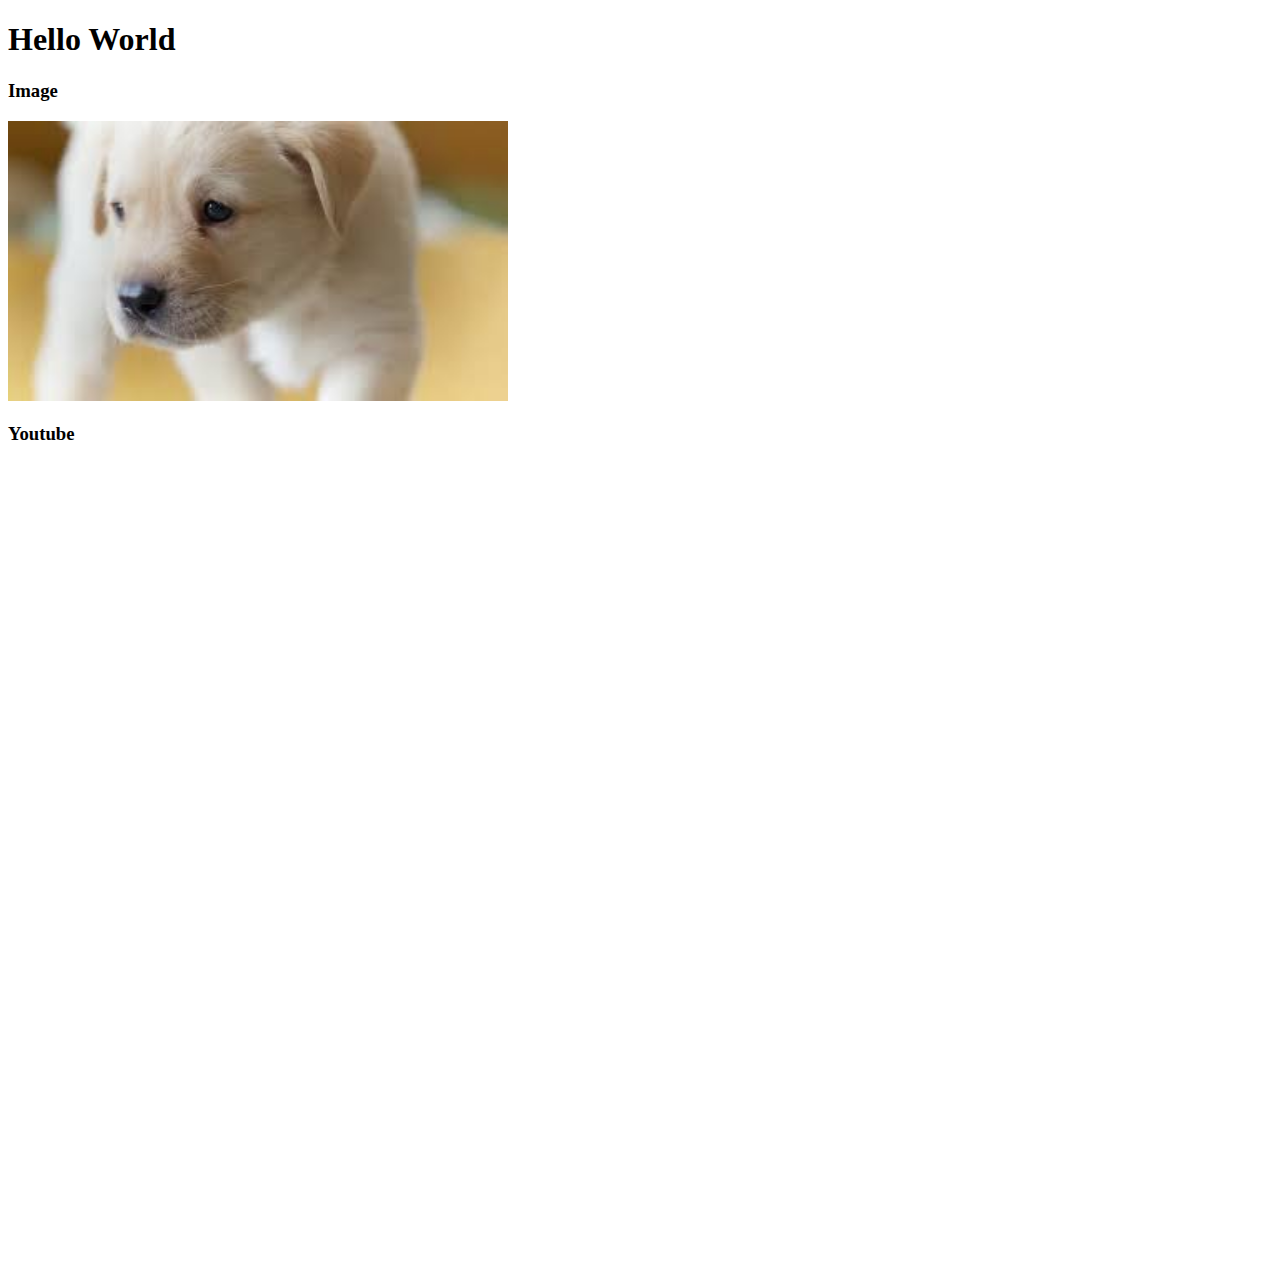
<file: index.html>
<!DOCTYPE html>
<html>
    <head>
        <title>Hello World</title>
    </head>
    <body>
            <h1>Hello World</h1>
            <div>
                <h3>
                    Image
                </h3>
                <img src="[data-uri]"
                title = "dog" style = "width: 500px"
            </div>
            <div>
                <h3>
                    Youtube 
                
                </h3>
                <iframe width="560" height="315" src="https://www.youtube.com/embed/os_wQmvbY3g" title="YouTube video player" frameborder="0" allow="accelerometer; autoplay; clipboard-write; encrypted-media; gyroscope; picture-in-picture" allowfullscreen></iframe>
            </div>
            <div>
                <h3>
                    <iframe src="https://www.google.com/maps/embed?pb=!1m14!1m12!1m3!1d43004.01847669429!2d-122.3208619!3d47.65040235!2m3!1f0!2f0!3f0!3m2!1i1024!2i768!4f13.1!5e0!3m2!1szh-CN!2sus!4v1648761828497!5m2!1szh-CN!2sus" width="600" height="450" style="border:0;" allowfullscreen="" loading="lazy" referrerpolicy="no-referrer-when-downgrade"></iframe>
                    
                </h3>
            </div>
    </body>
    
</html>
</file>
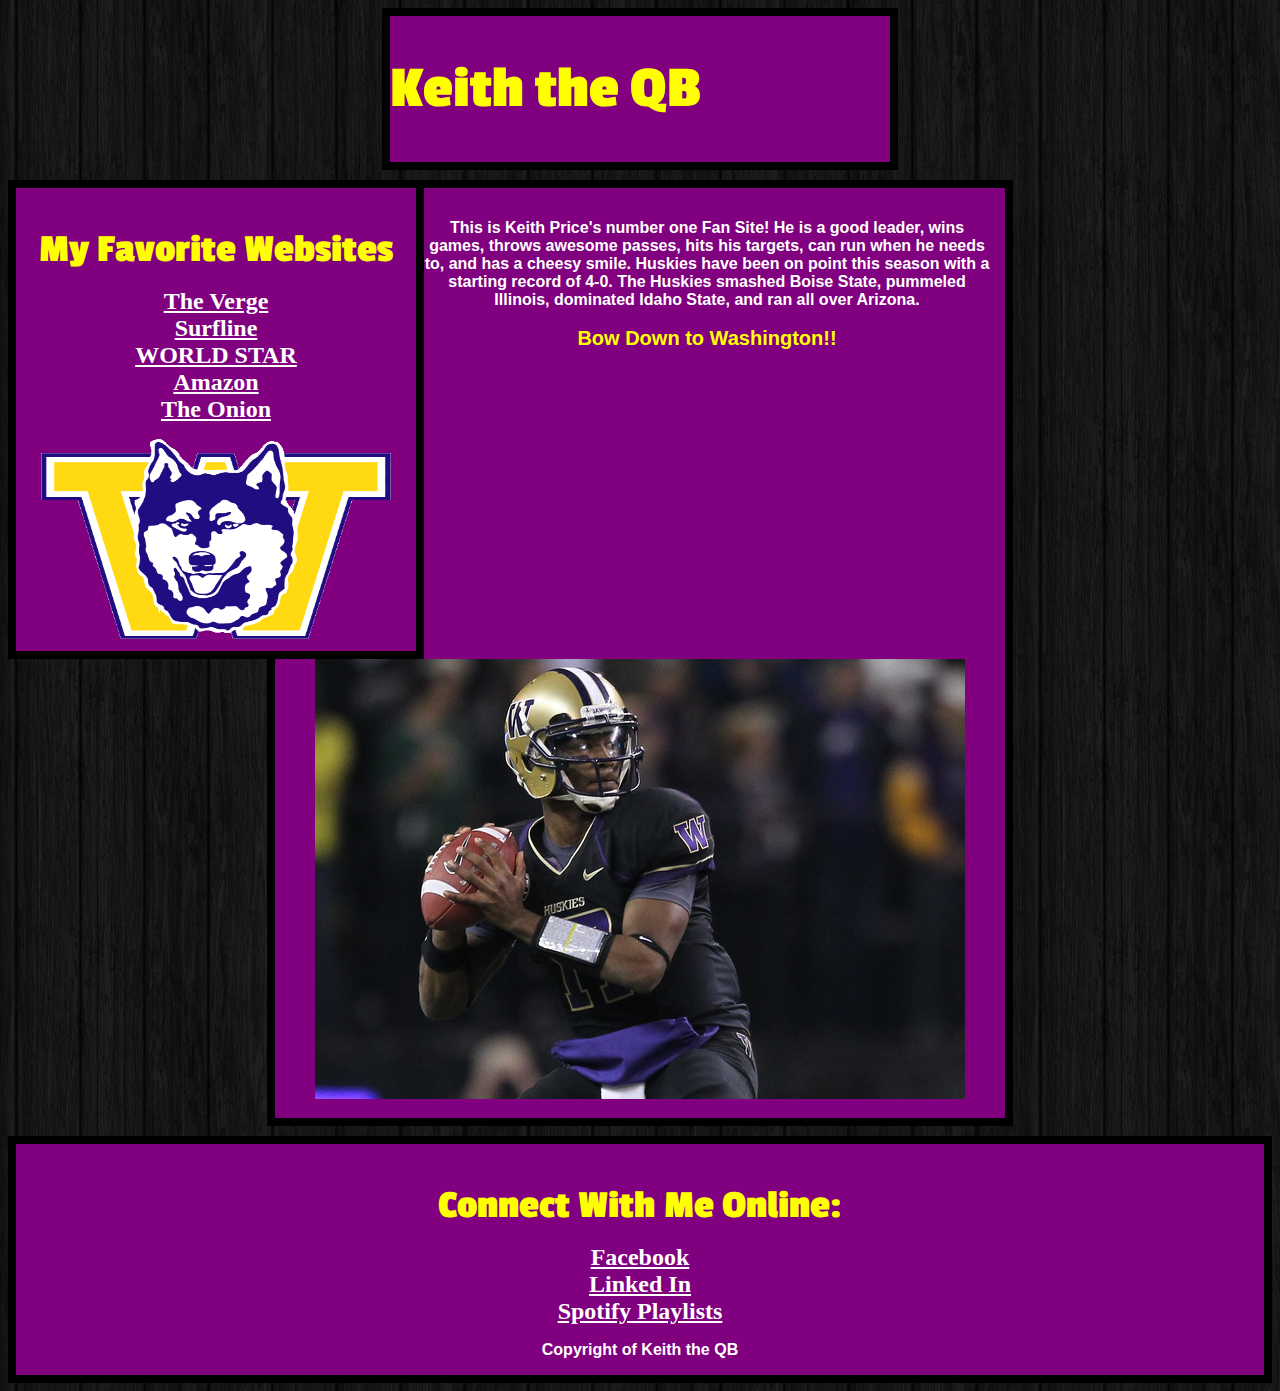
<file: introToCss.html>
<!DOCTYPE html>
	<head> 
		<title> Keith the QB  </title>
		<link rel="stylesheet" type="text/css" href="test.css" />
		<link href='http://fonts.googleapis.com/css?family=Passion+One' rel='stylesheet' type='text/css'>
	</head>

	<body>
		<div id = "Header">
			<h1> Keith the QB </h1>
		</div>
		
		<div id = "LeftNav">
			<h3> My Favorite Websites </h3>
			<ul>
				<li><a href="https://www.theverge.com">The Verge</a></li>
				<li><a href="https://www.surfline.com">Surfline</a></li>
				<li><a href="https://www.worldstarhiphop">WORLD STAR</a></li>
				<li><a href="https://www.amazon.com">Amazon</a></li>
				<li><a href="https://www.theonion.com">The Onion</a></li>
			</ul>
			<img src="icon.gif" width="350px" height="200px">
		</div>
		
		<div id = "Content">
			<p> This is Keith Price's number one Fan Site! He is a good leader, wins games, throws awesome passes, hits his targets, can run when he needs to, and has a cheesy smile. Huskies have been on point this season with a starting record of 4-0. The Huskies smashed Boise State, pummeled Illinois, dominated Idaho State, and ran all over Arizona. <br /><br /> <span id="bow">Bow Down to Washington!!</span></p>
			<img src="price.jpg">
		</div>
		
		<div id = "Footer">
			<h3>Connect With Me Online:</h3>
			<ul>
				<li><a href="https://www.Facebook.com">Facebook</a></li>
				<li><a href="https://www.Linkedin.com">Linked In</a></li>
				<li><a href="https://www.Spotify.com">Spotify Playlists</a></li>
			</ul>
			<p>Copyright of Keith the QB</p>
		</div>

	</body>

</html>
</file>
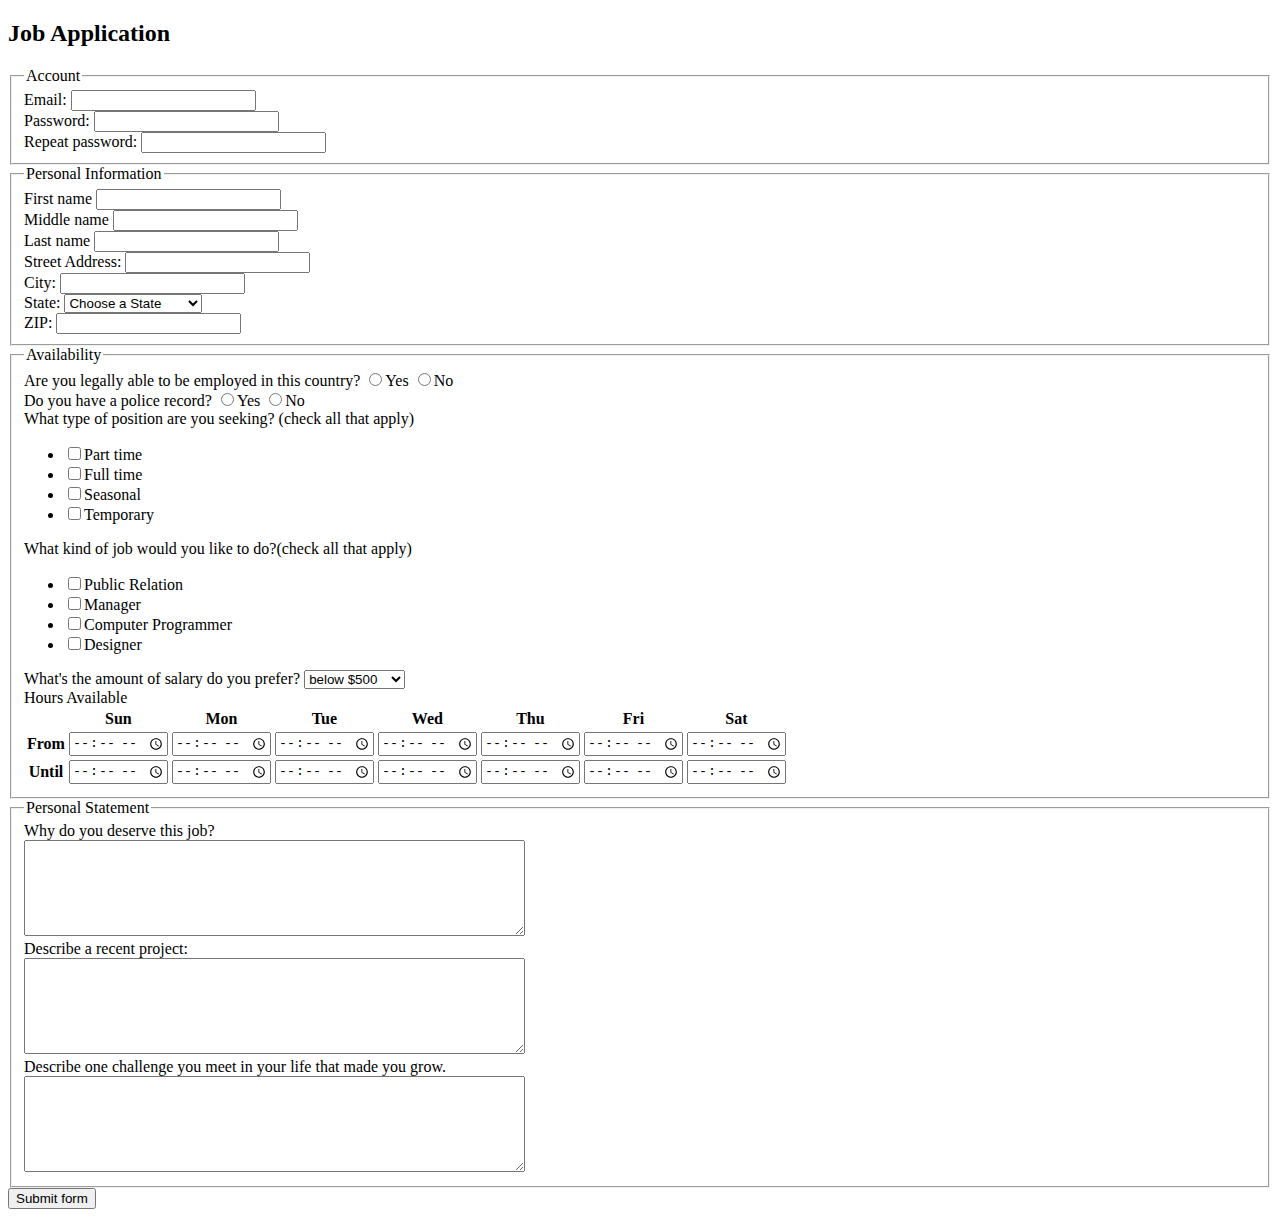
<file: jobApplicationForm.html>
<!DOCTYPE html>
<html><head><meta http-equiv="Content-Type" content="text/html; charset=UTF-8">
    <title>Job Application</title>
</head>

<body>
    <h2>Job Application</h2>
    
    <form name="input" action="http://gclass.alexburner.com/formtest.php" method="post">
    
        <fieldset>
            <legend>Account</legend>
            <div class="field">
                <label>Email:</label> 
                <input type="text" name="email">
            </div>
            <div class="field">
                <label>Password:</label> 
                <input type="password" name="pwd">
            </div>
            <div class="field">
                <label>Repeat password:</label> 
                <input type="password" name="pwd_r">
            </div>
        </fieldset>
    
        <fieldset>
            <legend>Personal Information</legend>
            <div class="field">
                <label>First name</label>
                <input type="text" name="firstname"><br>
                <label>Middle name</label>
                <input type="text" name="name"><br>
                <label>Last name</label>
                <input type="text" name="lastname">
     
            </div>
            <div class="field">
                <label>Street Address:</label> 
                <input type="text" name="street">
            </div>
            <div class="field">
                <label>City:</label> 
                <input type="text" name="city">
            </div>
            <div class="field">
                <label>State:</label> 
                <select name="state">
                    <option value="" selected="true">Choose a State</option>
                    <option value="AL">Alabama</option>
                    <option value="AK">Alaska</option>
                    <option value="AZ">Arizona</option>
                    <option value="AR">Arkansas</option>
                    <option value="CA">California</option>
                    <option value="CO">Colorado</option>
                    <option value="CT">Connecticut</option>
                    <option value="DE">Delaware</option>
                    <option value="DC">District of Columbia</option>
                    <option value="FL">Florida</option>
                    <option value="GA">Georgia</option>
                    <option value="HI">Hawaii</option>
                    <option value="ID">Idaho</option>
                    <option value="IL">Illinois</option>
                    <option value="IN">Indiana</option>
                    <option value="IA">Iowa</option>
                    <option value="KS">Kansas</option>
                    <option value="KY">Kentucky</option>
                    <option value="LA">Louisiana</option>
                    <option value="ME">Maine</option>
                    <option value="MD">Maryland</option>
                    <option value="MA">Massachusetts</option>
                    <option value="MI">Michigan</option>
                    <option value="MN">Minnesota</option>
                    <option value="MS">Mississippi</option>
                    <option value="MO">Missouri</option>
                    <option value="MT">Montana</option>
                    <option value="NE">Nebraska</option>
                    <option value="NV">Nevada</option>
                    <option value="NH">New Hampshire</option>
                    <option value="NJ">New Jersey</option>
                    <option value="NM">New Mexico</option>
                    <option value="NY">New York</option>
                    <option value="NC">North Carolina</option>
                    <option value="ND">North Dakota</option>
                    <option value="OH">Ohio</option>
                    <option value="OK">Oklahoma</option>
                    <option value="OR">Oregon</option>
                    <option value="PA">Pennsylvania</option>
                    <option value="RI">Rhode Island</option>
                    <option value="SC">South Carolina</option>
                    <option value="SD">South Dakota</option>
                    <option value="TN">Tennessee</option>
                    <option value="TX">Texas</option>
                    <option value="UT">Utah</option>
                    <option value="VT">Vermont</option>
                    <option value="VA">Virginia</option>
                    <option value="WA">Washington</option>
                    <option value="WV">West Virginia</option>
                    <option value="WI">Wisconsin</option>
                    <option value="WY">Wyoming</option>
                </select>
            </div>
            <div class="field">
                <label>ZIP:</label> 
                <input type="text" name="zip">
            </div>
        </fieldset>
    
        <fieldset>
            <legend>Availability</legend>
            <div class="field">
                <label>Are you legally able to be employed in this country?</label> 
                <input type="radio" name="legal" value="yes">Yes
                <input type="radio" name="legal" value="no">No
            </div>
            <div class="field">
                <label>Do you have a police record?</label> 
                <input type="radio" name="police" value="yes">Yes
                <input type="radio" name="police" value="no">No
            </div>
            <div class="field">
                <label>What type of position are you seeking? (check all that apply)</label>
                <ul>
                    <li><input type="checkbox" name="position_pt" value="parttime">Part time</li>
                    <li><input type="checkbox" name="position_ft" value="fulltime">Full time</li>
                    <li><input type="checkbox" name="position_sl" value="seasonal">Seasonal</li>
                    <li><input type="checkbox" name="position_tp" value="temporary">Temporary</li>
                </ul>
            </div>
            <div class="field">
                <label>What kind of job would you like to do?(check all that apply)</label>
                <ul>
                    <li><input type="checkbox" name="position_pt" value="Public Relation">Public Relation</li>
                    <li><input type="checkbox" name="position_ft" value="Manager">Manager</li>
                    <li><input type="checkbox" name="position_sl" value="Computer Programmer">Computer Programmer</li>
                    <li><input type="checkbox" name="position_tp" value="Designer">Designer</li>
                </ul>
            </div>
            <div class="field">
                <label>What's the amount of salary do you prefer?</label>
                <select name="salary"> 
                <option value="below $500">below $500</option> 
                <option value="$500-$1000">$500-$1000</option> 
                <option value="$1000-$2000">$1000-$2000</option> 
                <option value="above $2000">above $2000</option> 
                </select>
            </div>
            <div class="field">
                <label>Hours Available</label>
                <table>
                    <tbody><tr>
                        <td></td>
                        <th>Sun</th>
                        <th>Mon</th>
                        <th>Tue</th>
                        <th>Wed</th>
                        <th>Thu</th>
                        <th>Fri</th>
                        <th>Sat</th>
                    </tr>
                    <tr>
                        <th>From</th>
                        <td><input type="time" size="5" name="su_from"></td>
                        <td><input type="time" size="5" name="mo_from"></td>
                        <td><input type="time" size="5" name="tu_from"></td>
                        <td><input type="time" size="5" name="we_from"></td>
                        <td><input type="time" size="5" name="th_from"></td>
                        <td><input type="time" size="5" name="fr_from"></td>
                        <td><input type="time" size="5" name="sa_from"></td>
                    </tr>
                    <tr>
                        <th>Until</th>
                        <td><input type="time" size="5" name="su_until"></td>
                        <td><input type="time" size="5" name="mo_until"></td>
                        <td><input type="time" size="5" name="tu_until"></td>
                        <td><input type="time" size="5" name="we_until"></td>
                        <td><input type="time" size="5" name="th_until"></td>
                        <td><input type="time" size="5" name="fr_until"></td>
                        <td><input type="time" size="5" name="sa_until"></td>
                    </tr>
                </tbody></table>
            </div>
        </fieldset>
    
        <fieldset>
            <legend>Personal Statement</legend>
            <div class="field">
                <label>Why do you deserve this job?</label><br>
                <textarea name="deserve" rows="6" cols="60"></textarea>
            </div>
            <div class="field">
                <label>Describe a recent project:</label><br>
                <textarea name="project" rows="6" cols="60"></textarea>
            </div>
            <div class="field">
                <label>Describe one challenge you meet in your life that made you grow.</label><br>
                <textarea name="challenge" rows="6" cols="60"></textarea>
            </div>
        </fieldset>
    
        <input type="submit" value="Submit form">
    
    </form>
    
    </body></html>
</file>
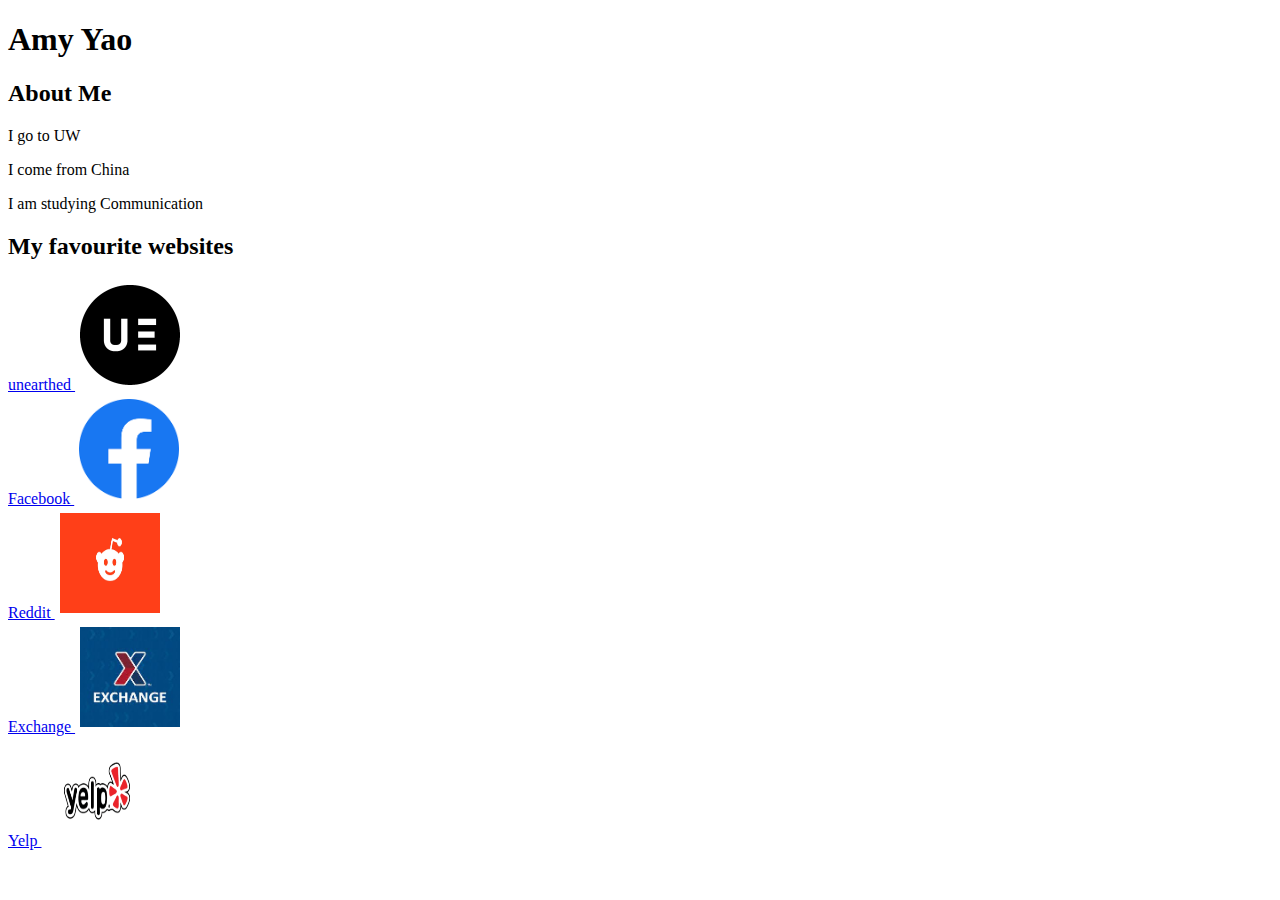
<file: tags.html>
<!DOCTYPE html>
<html>
    <head>
        <title>Amy's website</title>
    </head>
    <body>
        <h1>Amy Yao</h1>
        <h2>About Me</h2>
        <p>I go to UW</p>
        <p>I come from China</p>
        <p>I am studying Communication</p>
        <h2>My favourite websites</h2>
        <o1>
            <li>
                <a href ="https://unearthed.greenpeace.org/">unearthed
                    <img src="unearthed.jpeg" title = "unearthed" style="width:100px; height:100px; margin:5px;""
                </a>    
            </li>
            <li>
                <a href="https://www.facebook.com/">Facebook
                    <img src="facebook.png" title = "unearthed" style="width:100px; height:100px; margin:5px;""
                </a>
            </li>
            <li>
                <a href="https://www.reddit.com/subreddits/">Reddit
                    <img src="reddit.jpeg" title = "Reddit" style="width:100px; height:100px; margin:5px;""
                </a>
            </li>
            <li>
                <a href="https://www.shopmyexchange.com/">Exchange
                    <img src="Exchange.jpeg" title = "Exchange" style="width:100px; height:100px; margin:5px;""
                </a>
            </li>
            <li>
                <a href="https://business.yelp.com/">Yelp
                    <img src="yelp.png" title = "Yelp" style="width:100px; height:100px; margin:5px;""
                </a>
            </li>
        </o1>
    </body>
</html>
</file>
<file: test.css>
body{
    background-image: url('dark_wood.png');
}

#Header{
    width: 500px;
    margin-left: auto;
    margin-right: auto;
    margin-bottom: 10px; 
    border: solid 8px black;
    background-color: purple
}

p{
    color:white;
    font-family: "Arial";
    font-weight:bold;
}

h3{
    color: yellow;
    font-size: 40px;
    font-family: "Passion One";
    margin-bottom: 0px;
}

#Header h1{
    font-size: 60px;
    font-family: "Passion One";
    color: yellow;
    font-weight: bold;
}

#LeftNav{
    float: left;
    width: 400px;
    border: solid 8px black;
    text-align: center;
    padding-bottom: 8px;
    background-color: purple;    
}

#LeftNav ul{
    color: white;
}

a{
    color:white;
    font-weight: bold;
    font-size: 24px;
}

ul{
    list-style-type: none;
    padding-left: 0px;
}

#Content{
    width: 700px;
    margin-left: auto;
    margin-right: auto;
    margin-bottom: 10px;
    border: solid 8px black;
    text-align: center;
    padding: 15px;
    background-color: purple;
}

#Footer{
    text-align: center;
    border: solid 8px black;
    background-color: purple;
}

.titles{

}

#bow{
    color: yellow;
    font-weight: bold;
    font-size:  20px;
}
</file>
